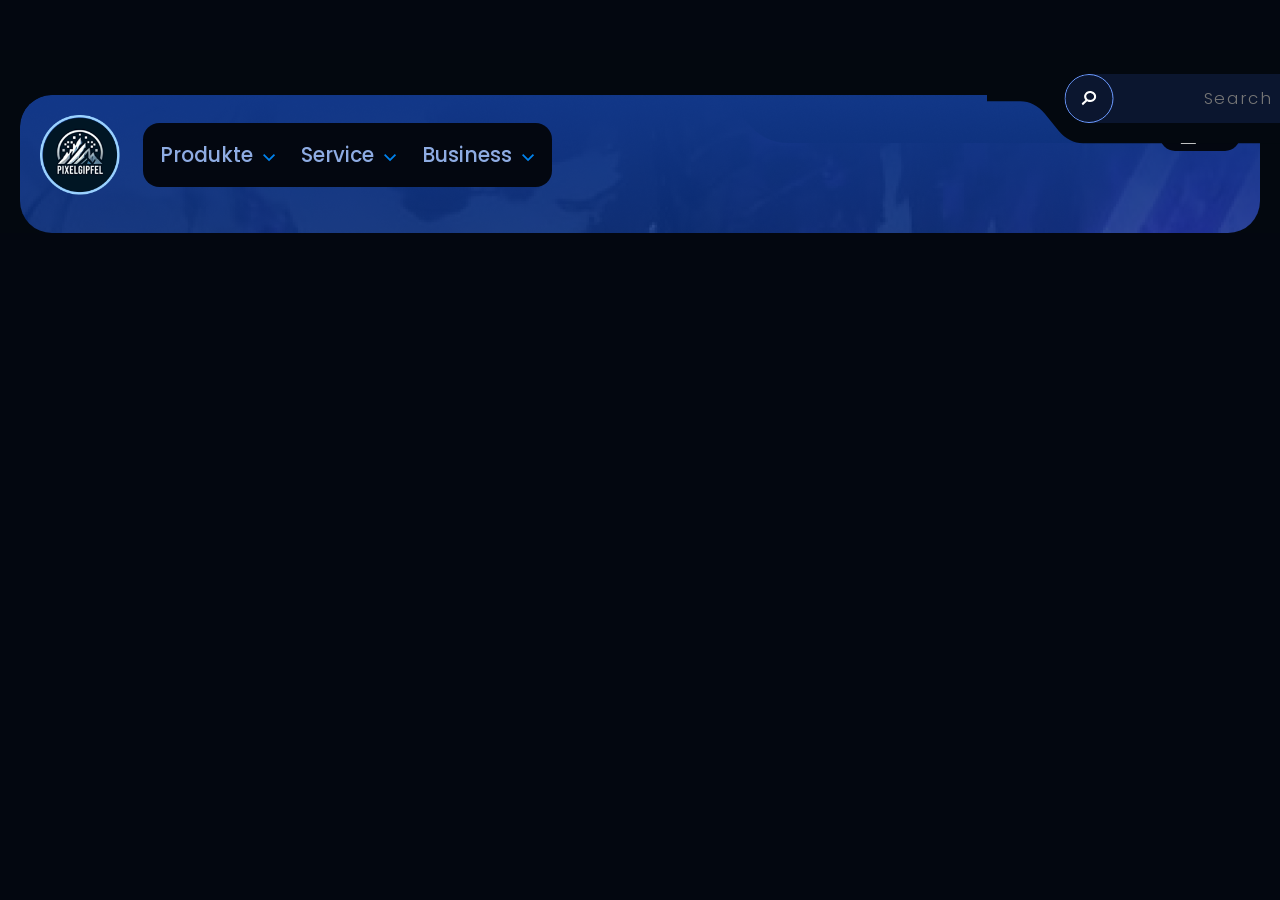
<file: header-bg.html>
<!DOCTYPE html>
<html lang="en">
<head>
    <meta charset="UTF-8">
    <meta name="viewport" content="width=device-width, initial-scale=1.0">
    <title>Pixelgipfel</title>
     <link href="css/layout.css" rel="stylesheet" type="text/css" />
  <link href="css/heder-bg.css" rel="stylesheet" type="text/css" />
  <link href="css/mobile.css" rel="stylesheet" type="text/css" />
<link rel="preconnect" href="https://fonts.googleapis.com">
<link rel="preconnect" href="https://fonts.gstatic.com" crossorigin>
<link href="https://fonts.googleapis.com/css2?family=Jost:ital,wght@0,100..900;1,100..900&family=Poppins:ital,wght@0,100;0,200;0,300;0,400;0,500;0,600;0,700;0,800;0,900;1,100;1,200;1,300;1,400;1,500;1,600;1,700;1,800;1,900&family=Urbanist:ital,wght@0,100..900;1,100..900&display=swap" rel="stylesheet">
  <link rel="stylesheet" href="https://cdn.jsdelivr.net/npm/swiper@11/swiper-bundle.min.css" />
</head>
<body>
<div class="main">

 
<div class="header-bg">
  <div class="header">
     

   
   <div class="nav">
     <div class="search-wrap">
    <div class="search-pill">
  <div class="s-ico">
     <span class="s-ico-border">
   <svg width="15" height="15" viewBox="0 0 15 15" fill="none" xmlns="http://www.w3.org/2000/svg">
<path fill-rule="evenodd" clip-rule="evenodd" d="M2.83789 4.09078C3.70825 1.14035 7.02166 -0.604673 10.2383 0.193323C13.4549 0.991672 15.3583 4.03092 14.4883 6.98141L14.3994 7.25387C13.4109 10.0381 10.2032 11.6521 7.08691 10.8789L6.78906 10.7968C6.36619 10.6705 5.96934 10.5023 5.59961 10.3027L1.40234 14.1367L0 12.6211L3.96094 9.00192C2.85636 7.73931 2.36635 6.05139 2.76465 4.36715L2.83789 4.09078ZM9.64648 2.20016C7.40621 1.64437 5.37177 2.89084 4.86914 4.59469C4.3667 6.29851 5.43862 8.31491 7.67871 8.87106C9.91911 9.42711 11.9543 8.18142 12.457 6.4775C12.9595 4.77359 11.8868 2.75619 9.64648 2.20016Z" fill="white"/>
</svg>
</span>
  </div>

  <input type="text" placeholder="Search Product Here">
  <button class="s-btn">Search</button>
</div>
    </div>
   <div class="nav-left">
        <img src="./assets/hamburger.svg" loading="lazy" alt="" class="hamburger-menu desktop-hide" />
      <div class="logo">
<a href="#" ><img src="./assets/Pixelgipfel-logo.png" alt=""> </a>
    </div>
    <div class="nav-menu">
   
         <button class="close-menu-btn desktop-hide">&times;</button>
<a href="#" class="menu-item">Produkte</a>
<a href="#" class="menu-item">Service</a>
<a href="#" class="menu-item">Business</a>

    </div>
   </div>
   <div class="nav-right">
    <div class="pc-icon">
<svg width="38" height="30" viewBox="0 0 38 30" fill="none" xmlns="http://www.w3.org/2000/svg">
<path d="M26.5537 29.7402H11.1523V28.1475H26.5537V29.7402ZM21.2432 26.0225H15.9326V24.4297H6.07031L5.75879 24.4219C2.55097 24.2595 0 21.6066 0 18.3584V6.07031C0.000282669 2.71791 2.7179 0.000245824 6.07031 0H31.1045L31.417 0.0078125C34.6244 0.170455 37.1745 2.82257 37.1748 6.07031V18.3584C37.1748 21.6064 34.6245 24.2592 31.417 24.4219L31.1045 24.4297H21.2432V26.0225ZM6.07031 2.27637C3.9752 2.27661 2.27665 3.97521 2.27637 6.07031V18.3584C2.27637 20.4537 3.97503 22.1531 6.07031 22.1533H31.1045C33.2 22.1533 34.8984 20.4539 34.8984 18.3584V6.07031C34.8982 3.97506 33.1998 2.27638 31.1045 2.27637H6.07031Z" fill="white"/>
</svg>


    </div>
    <div class="user-icon">
<svg width="32" height="32" viewBox="0 0 32 32" fill="none" xmlns="http://www.w3.org/2000/svg">
<path d="M16 0C24.8366 0 32 7.16344 32 16C32 24.8366 24.8366 32 16 32C7.16344 32 0 24.8366 0 16C0 7.16344 7.16344 0 16 0ZM16 18.8887C11.2458 18.8888 7.3999 22.1662 6.59961 26.374C9.08439 28.627 12.3817 30 16 30C19.618 30 22.9147 28.6267 25.3994 26.374C24.5994 22.1662 20.7542 18.8888 16 18.8887ZM16 2C8.26801 2 2 8.26801 2 16C2 19.2615 3.11531 22.2626 4.98535 24.6426C6.46556 20.1476 10.8356 16.8888 16 16.8887L16.5947 16.9033C21.4978 17.1424 25.5906 20.3214 27.0137 24.6426C28.8839 22.2625 30 19.2618 30 16C30 8.26801 23.732 2 16 2ZM16.4443 5.33301C19.1441 5.33309 21.3327 7.52192 21.333 10.2217C21.333 12.9217 19.1443 15.1103 16.4443 15.1104C13.7444 15.1102 11.5557 12.9217 11.5557 10.2217C11.556 7.52194 13.7446 5.33313 16.4443 5.33301ZM16.4443 7.33301C14.8491 7.33313 13.556 8.62651 13.5557 10.2217C13.5557 11.8171 14.8489 13.1102 16.4443 13.1104C18.0398 13.1103 19.333 11.8171 19.333 10.2217C19.3327 8.62649 18.0396 7.33309 16.4443 7.33301ZM30.667 0C31.4031 0.000175503 31.9998 0.596886 32 1.33301C32 2.06928 31.4032 2.66682 30.667 2.66699C29.9306 2.66699 29.333 2.06939 29.333 1.33301C29.3332 0.596778 29.9307 0 30.667 0Z" fill="white"/>
</svg> 

    </div>
   </div>
   </div>
       
   
       <div class="menu-overlay desktop-hide"></div>


</div>
</div>



</div>

<script src="https://code.jquery.com/jquery-3.7.1.min.js"></script>
    <script src="https://cdn.jsdelivr.net/npm/swiper@11/swiper-bundle.min.js"></script>
  <script src="js/script.js"></script> 
</body>
</html>
</file>
<file: css/layout.css>
* {
  -webkit-box-sizing: border-box;
  -moz-box-sizing: border-box;
  box-sizing: border-box;
  margin: 0;
  padding: 0; 
}

html {
  height: 100%;
  font-size: 16px; 
}

body {
  margin: 0 auto;
  min-height: 100%;
  font-family: "Poppins", sans-serif;
  font-size: 14px;
  line-height: 1.5; 
   overflow-x: hidden;
     background: #030710;
}

img {
  max-width: 100%; 
  width: auto; 
  height: auto; 
  vertical-align: middle;
  display: block; 
}

a {
  text-decoration: none;
  background-color: transparent;
  color: inherit;
  transition: all 0.3s ease;
}

:focus-visible {
  outline: 2px solid #03080F;
  outline-offset: 2px;
}

button {
  cursor: pointer; 
  font-family: inherit;
}
ul, ol {
     list-style: none;
     }
</file>
<file: css/heder-bg.css>
:root {
  --100: 100%;
  --1320px: 1320px;
  --white: white;
  --transparent: #fff0;
  --black: #000000;
  --1E4642: #1E4642;
  --1C3A13: #1C3A13;
  --F3F3EB: #F3F3EB;
  --C1DAD8: #C1DAD8;
  --C2EA99: #C2EA99;
}

.main {
  margin: 0 auto;
}

.desktop-hide {
  display: none;
}

.header-bg {
    background-color: #03080F;
    padding-top: 45px;
}
.header {
  max-width: 1837px;
  padding: 0 20px;
  margin: 0 auto;
  display: flex;
  flex-direction: column;
  align-items: stretch; /* change from center to stretch */
  position: relative;
  overflow: visible;
}

.nav {
  display: flex;
  justify-content: space-between;
  align-items: center;
  border-radius: 32px;
  width: 100%;
  padding: 20px 20px 38px 20px;
  background: url(../assets/bg.png);
  position: relative; /* needed for absolute search-wrap */
  z-index: 1;
}

/* .search-wrap {
  position: absolute;
  max-width: 780px;
  width: 100%;
  height: 49px;
  left: 806px;
  top: 48px;
}

.search-pill {
  display: flex; 
  align-items: center;
  width: 100%; 
 background: #0B162F;
border-radius: 24.5px;
height: 100%;
} */



.search-wrap {
    position: absolute;
    right: 7%;
    top: -30%;
        max-width: 1034px;
    width: 100%;

    height: 103px;
    z-index: 20;
    flex-shrink: 0;
}
.search-wrap::before {
  content: '';
  position: absolute;
  inset: 0;
  background: url('../assets/search-before.svg') no-repeat center top / 100% 100%;
  z-index: 0;
}

.search-pill {
    position: absolute;
    top: 25px;
    left: 50%;
    transform: translateX(-50%);
   max-width: 780px;
    width: 100%;
    height: 49px;
    background: #0B162F;
    border-radius: 24.5px;
    display: flex;
    align-items: center;
    z-index: 1;
    overflow: hidden;
}
.s-ico {
  display: flex;
  align-items: center;
  justify-content: center;
  flex: 0 0 auto;
  margin-right: 12px;
}
.s-ico-border {
  display: flex;
  align-items: center;
  justify-content: center;
  padding: 16px;
  border-radius: 50%;
  border: 1.13953px solid #6C9AFF;
}

.s-ico svg {
  width: 15px;
  height: 15px;
  fill: white;
  flex-shrink: 0;
}
.search-pill input {
  flex: 1;
  background: transparent;
  border: none;
  outline: none;
  font-family: 'Poppins';
  font-style: normal;
  font-weight: 300;
  font-size: 16.67px;
  line-height: 1.2;
  text-align: left;
  letter-spacing: 0.33em;
  color: #4B5C92;
  padding-left: 78px; 
}

.search-pill input::placeholder {
  text-align: left; 
}
.s-btn {
  padding: 10px 42px;
  background: linear-gradient(276.86deg, #0841BD 9.7%, #1078EE 95.72%);
  mix-blend-mode: normal;
  backdrop-filter: blur(26.4657px);
  border-radius: 25.2198px;
  font-family: 'Poppins';
  font-style: normal;
  font-weight: 500;
  font-size: 19.6264px;
  line-height: 29px;
  color: #FFFFFF;
  margin-left: auto; 
  white-space: nowrap;
  flex-shrink: 0;
  border: none;
}
.s-btn:hover { 
background: linear-gradient(276.86deg, #0486FF 9.7%, #6198FF 95.72%);
  cursor: pointer;
}

.nav{
  display: flex;
  justify-content: space-between;
  align-items: center;
  border-radius: 32px;
  width: 100%;
     padding: 20px 20px 38px 20px;
  background: url(../assets/bg.png)
}
.nav-left {
    display: flex;
    align-items: center;
    gap: 23px;
}
.logo {
    width: 125px;
    height: auto;
}
.nav-menu{
  background: #030710;
border-radius: 16.4524px;
display: flex;
gap: 15px;
padding: 12px;
}

.menu-item{
  font-family: 'Poppins';
font-style: normal;
font-weight: 500;
font-size: 20.3236px;
line-height: 30px;
color: #8EACE3;
background: linear-gradient(152.89deg, #030710 0.27%, #030710 105.6%);
border-radius: 7.74233px;
padding:  21px 30px 21px 26px;
  display: inline-flex;
  align-items: center;
  gap: 10px;
}
.menu-item:hover{
background: linear-gradient(152.89deg, #599AFB 0.27%, #286FD8 105.6%);
border-radius: 7.74233px;
color: #FFFFFF;
}


.menu-item::after {
  content: url("data:image/svg+xml,%3Csvg width='13' height='8' viewBox='0 0 13 8' fill='none' xmlns='http://www.w3.org/2000/svg'%3E%3Cpath d='M6.04752 7.32104L-0.000177898 1.27335L1.27317 1.33575e-06L6.04752 4.77435L10.8219 1.33575e-06L12.0952 1.27335L6.04752 7.32104Z' fill='%230083EE'/%3E%3C/svg%3E");
  transition: transform 0.3s ease;
}

.menu-item:hover::after {
  content: url("data:image/svg+xml,%3Csvg width='13' height='8' viewBox='0 0 13 8' fill='none' xmlns='http://www.w3.org/2000/svg'%3E%3Cpath d='M6.04752 7.32104L-0.000177898 1.27335L1.27317 1.33575e-06L6.04752 4.77435L10.8219 1.33575e-06L12.0952 1.27335L6.04752 7.32104Z' fill='%23FFFFFF'/%3E%3C/svg%3E");
  transform: rotate(180deg);
}

.nav-right{
  background: #030710;
/* mix-blend-mode: soft-light; */
opacity: 1;
border-radius: 15px;
  display: flex; 
  align-items: center;
   gap: 45px;
     padding: 20px 31px;
    flex-shrink: 0;
      margin-left: auto;
          margin-top: -50px;

}
/* .pc-icon{
  width: 37px;
  height: 29px;
  display:flex;
  align-items:center;
  justify-content:center;
  box-shadow:
    0px 0px 8px #3392FF,
    0px 0px 4px #3392FF,
    0px 0px 12px #3392FF;
} */
.pc-icon svg{
  width: 37px;
  height:auto;
  display: block;
}
.user-icon{
  width:32px;
  height:32px;
  display:flex;
  align-items:center;
  justify-content:center;
  border-radius:50%;
  /* box-shadow:
  0px 0px 8px #3392FF,
  0px 0px 4px #3392FF,
  0px 0px 12px #3392FF; */
}
.user-icon svg{
  width: 32px;
  height: 32px;
  display: block;
}
</file>
<file: css/mobile.css>
@media screen and (max-width: 1700px) {
  .product-layout {
    display: grid;
    grid-template-columns: 480px 1fr;
    gap: 40px;
  }

  .filter-panel {
    padding: 30px 40px;
  }
}

@media screen and (max-width: 1600px) {
  .product-layout {
    grid-template-columns: 540px 1fr;
    gap: 50px;
  }

  .product-grid {
    grid-template-columns: repeat(2, 1fr);
  }
  .card-img-wrap {
    height: 350px;
  }
  .product-card-img img {
    max-width: 60%;
  }

  .product-card:hover .product-card-img img {
    max-width: 80%;
  }

  .filter-panel {
    padding: 30px 80px 30px 67px;
  }

  .ft {
    padding: 50px;
  }

  .ft-email-wrap input {
    padding: 20px;
  }
}

@media screen and (max-width: 1575px) {
  .main {
    padding: 50px 0px 0px;
  }

  .header-bg {
    top: 45px;
  }

  .logo {
    width: 80px;
  }

  .search-wrap {
    max-width: calc(100% - 680px);
    transform: translateX(calc(50% + 245px));
  }

  .nav-right {
    gap: 20px;
    padding: 10px 20px;
  }

  .nav-right .pc-icon {
    width: 25px;
    height: auto;
  }

  .nav-right .user-icon {
    width: 20px;
    height: auto;
  }

  .menu-item {
    padding: 10px 20px;
  }

  .hero-card-wrap {
    border-radius: 35px;
    margin-top: 30px;
  }

  .search-pill {
    width: calc(100% - 190px);
  }

  .search-wrap {
    height: 90px;
  }

  .search-pill input {
    letter-spacing: 0.1em;
  }
  .hero-inner {
    padding-top: 100px;
  }
}

@media screen and (max-width: 1300px) {
  .search-wrap {
    max-width: calc(100% - 500px);
    transform: translateX(calc(50% + 184px));
  }

  .search-pill {
    width: calc(100% - 155px);
    top: 20px;
  }

  .menu-item {
    padding: 5px 5px;
  }

  .nav-right {
    gap: 15px;
    padding: 5px 10px;
  }

  .nav-right .pc-icon {
    width: 25px;
    height: auto;
  }

  .nav-right .user-icon {
    width: 20px;
    height: auto;
  }
  .hero-inner {
    padding-top: 80px;
  }
  .hero-card-content {
    padding: 20px 80px 180px 80px;
  }

  /* .hero-card-desc {
    max-width: 603px;
  } */

  .product-layout {
    display: grid;
    grid-template-columns: 450px 1fr;
    gap: 30px;
  }
  .card-img-wrap {
    height: 323px;
  }
  .filter-panel {
    padding: 30px;
  }

  .ft-invest-btn {
    padding: 9px 9px 9px 20px;
  }

  .ft-social-row {
    padding: 25px 35px;
  }

  .ft-social-btn svg {
    width: 25px;
    height: 25px;
  }
}

@media screen and (max-width: 1200px) {
  .product-grid-wrap {
    padding: 20px;
  }

  .product-card {
    padding: 20px;
  }

  .ft {
    padding: 40px;
  }

  .ft-grid {
    grid-template-columns: 350px 1fr 1fr 1fr;

    gap: 0 50px;
  }

  .ft-social {
    gap: 0 50px;
  }

  .ft-bottom {
    padding: 28px 24px;
    margin: 48px auto;
  }

  .footer-inner {
    flex-direction: column;
    align-items: flex-start;
    gap: 24px;
  }

  .footer-nav ul {
    justify-content: flex-start;
    gap: 12px 24px;
  }
}

@media (max-width: 1100px) {
  .card-img-wrap {
    height: 270px;
  }
}
@media (max-width: 1024px) {
  .desktop-only {
    display: none;
  }
  .search-wrap::before {
    width: 267px;
    height: 100%;
    background: url("data:image/svg+xml,%3Csvg width='267' height='63' viewBox='0 0 267 63' preserveAspectRatio='none' fill='none' xmlns='http://www.w3.org/2000/svg'%3E%3Cpath d='M32.3941 35.8943L24.6687 19.9165C20.0937 10.4546 10.5099 4.44318 0 4.44318V0H267V4.44318C256.608 4.44318 246.915 9.68172 241.222 18.3758L226.213 41.2961C217.344 54.8396 202.246 63 186.057 63H75.6078C57.197 63 40.4083 52.4694 32.3941 35.8943Z' fill='%23030710'/%3E%3C/svg%3E")
      no-repeat center top / 100% 100%;
    z-index: 0;
    left: 50%;
    transform: translateX(-50%);
    top: 39px;
  }

  .search-wrap {
    transform: translate(50%);
    height: 75px;
  }

  .hamburger-menu {
    width: 35px;
  }

  .search-icon {
    width: 25px;
  }

  .nav-left {
    background: #030710;
    border-radius: 15px;
    display: flex;
    gap: 20px;
    padding: 12px 16px;
    flex-shrink: 0;
    height: 56px;
    display: flex;
    align-items: center;
  }

  .desktop-hide {
    display: flex;
  }

  .header-bg {
    padding-top: 5px;
  }
  .search-wrap {
    top: -50%;
    max-width: 370px;
  }

  .search-pill {
    max-width: 570px;
  }

  .search-pill input {
    padding-left: 10px;
  }

  .nav {
    padding: 16px;
    position: relative;
  }

  .nav-menu {
    display: none;
    flex-direction: column;
    position: fixed;
    top: 0;
    left: 0;
    width: 75%;
    max-width: 300px;
    height: 100vh;
    background: #030710;
    padding: 60px 20px 30px;
    gap: 8px;
    z-index: 1000;
    overflow-y: auto;
  }

  .nav-menu.open {
    display: flex;
  }

  .menu-item {
    padding: 14px 20px;
    width: 100%;
  }

  .nav-right {
    margin-top: 0;
    gap: 20px;
    padding: 12px 16px;
  }

  .hamburger-menu {
    width: 50px;
    height: auto;
    cursor: pointer;
    z-index: 100;
    order: -1;
    display: block;
  }

  .close-menu-btn {
    display: block;
    position: absolute;
    top: 16px;
    right: 16px;
    background: none;
    border: none;
    color: white;
    font-size: 32px;
    cursor: pointer;
    z-index: 1001;
    line-height: 1;
    width: 40px;
    height: 40px;
  }

  .menu-overlay {
    display: block;
    position: fixed;
    inset: 0;
    background: rgba(0, 0, 0, 0.6);
    z-index: 999;
    opacity: 0;
    pointer-events: none;
    transition: opacity 0.3s ease;
    border-radius: unset;
  }

  .nav-menu {
    border-radius: unset;
  }

  .menu-overlay.open {
    pointer-events: all;
  }

  .nav-left {
    gap: 12px;
  }

  .logo {
    width: 90px;
  }

  .hero-inner {
    padding-top: 65px;
  }

  .desktop-hide {
    display: block;
  }

  .mobile-hide {
    display: none;
  }

  .product-layout {
    grid-template-columns: 1fr;
  }

  .product-grid {
    grid-template-columns: repeat(3, 1fr);
  }
  .price-input-wrap {
    max-width: unset;
  }
  .filter-panel {
    padding: 30px 80px 30px 67px;
  }

  .product-grid-wrap {
    padding: 29px 34px;
  }

  .card-img-wrap {
    height: 323px;
  }
  .ft-grid {
    grid-template-columns: 1fr 1fr;

    gap: 40px 70px;
  }

  .ft-social {
    grid-template-columns: 1fr;

    gap: 40px 70px;
  }

  .ft-newsletter {
    grid-column: 1 / auto;
    margin-top: 0;
  }
}

@media screen and (max-width: 991px) {
  .hero-inner {
    padding-top: 40px;
  }
  .hero-card-wrap {
    margin-top: 60px;
  }

  .hero-card-content {
    flex-direction: column;

    align-items: center;
    justify-content: center;
  }

  .hero-card-desc {
    max-width: unset;
  }
  .hero-card-text {
    width: 100%;
  }
  .hero-card-image {
    margin-left: 0;
    display: flex;
    justify-content: center;
    width: 100%;
  }

  .hero-card-image img {
    max-width: 100%;
  }

  .hero-card-content {
    padding: 20px 60px;
  }

  .hero-sidebar-wrap {
    gap: 0px;
  }

  .card-img-wrap {
    height: 300px;
  }

  .product-title,
  .hero-card-title {
    padding-top: 50px;
  }
}

@media screen and (max-width: 800px) {
  .product-grid {
    grid-template-columns: repeat(2, 1fr);
  }
}
@media screen and (max-width: 767px) {
  .hero-card {
    max-width: max-content;
  }

  .hero-card-content {
    padding: 20px 40px;
  }

  .card-img-wrap {
    height: 270px;
  }

  .ft-grid {
    grid-template-columns: 1fr 1fr;
    gap: 40px;
  }

  .ft-social {
    grid-template-columns: 1fr;

    gap: 40px 70px;
  }
}
@media screen and (max-width: 570px) {
  .hamburger-menu {
    width: 25px;
  }

  .search-icon {
    width: 20px;
  }

  .nav-left {
    gap: 10px;
    padding: 8px 10px;
    height: 36px;
  }

  .nav-right {
    gap: 10px;
    padding: 5px 10px;
  }

  .nav-right .pc-icon {
    width: 20px;
    height: auto;
  }

  .nav-right .user-icon {
    width: 18px;
    height: auto;
  }

  .nav-right svg {
    height: 28px;
  }

  .logo {
    width: 60px;
  }

  .search-wrap {
    height: 45px;
  }

  .search-wrap::before {
    width: 150px;
    top: 32px;
  }
  .hero-inner {
    padding-top: 15px;
  }
  .product-grid-wrap {
    padding: 20px;
  }
  .product-grid {
    grid-template-columns: 1fr;
  }
  .card-img-wrap {
    height: 350px;
  }

  .filter-panel {
    padding: 30px 60px;
  }
}
@media screen and (max-width: 479px) {
  .hero-card-wrap::before {
    max-width: 300px;
  }
  .card-img-wrap {
    height: 323px;
  }

  .pg-label,
  .color-6d {
    font-size: 25px;
  }

  .hero-card-content {
    padding: 20px;
  }

  .category-bar-wrap {
    padding: 40px 0px;
  }

  #catNext {
    margin-left: 5px;
  }

  .filter-panel {
    padding: 30px;
  }

  .ft-grid {
    grid-template-columns: 1fr;
    gap: 40px 40px;
  }

  .ft-social {
    grid-template-columns: 1fr;

    gap: 40px 70px;
    padding-top: 40px;
  }

  .footer-nav ul {
    gap: 10px 16px;
  }

  .footer-nav a {
    font-size: 11px;
  }
}

@media screen and (max-width: 350px) {
  .hero-card::before {
    max-width: 240px;
  }
  .card-img-wrap {
    height: 270px;
  }
}
</file>
